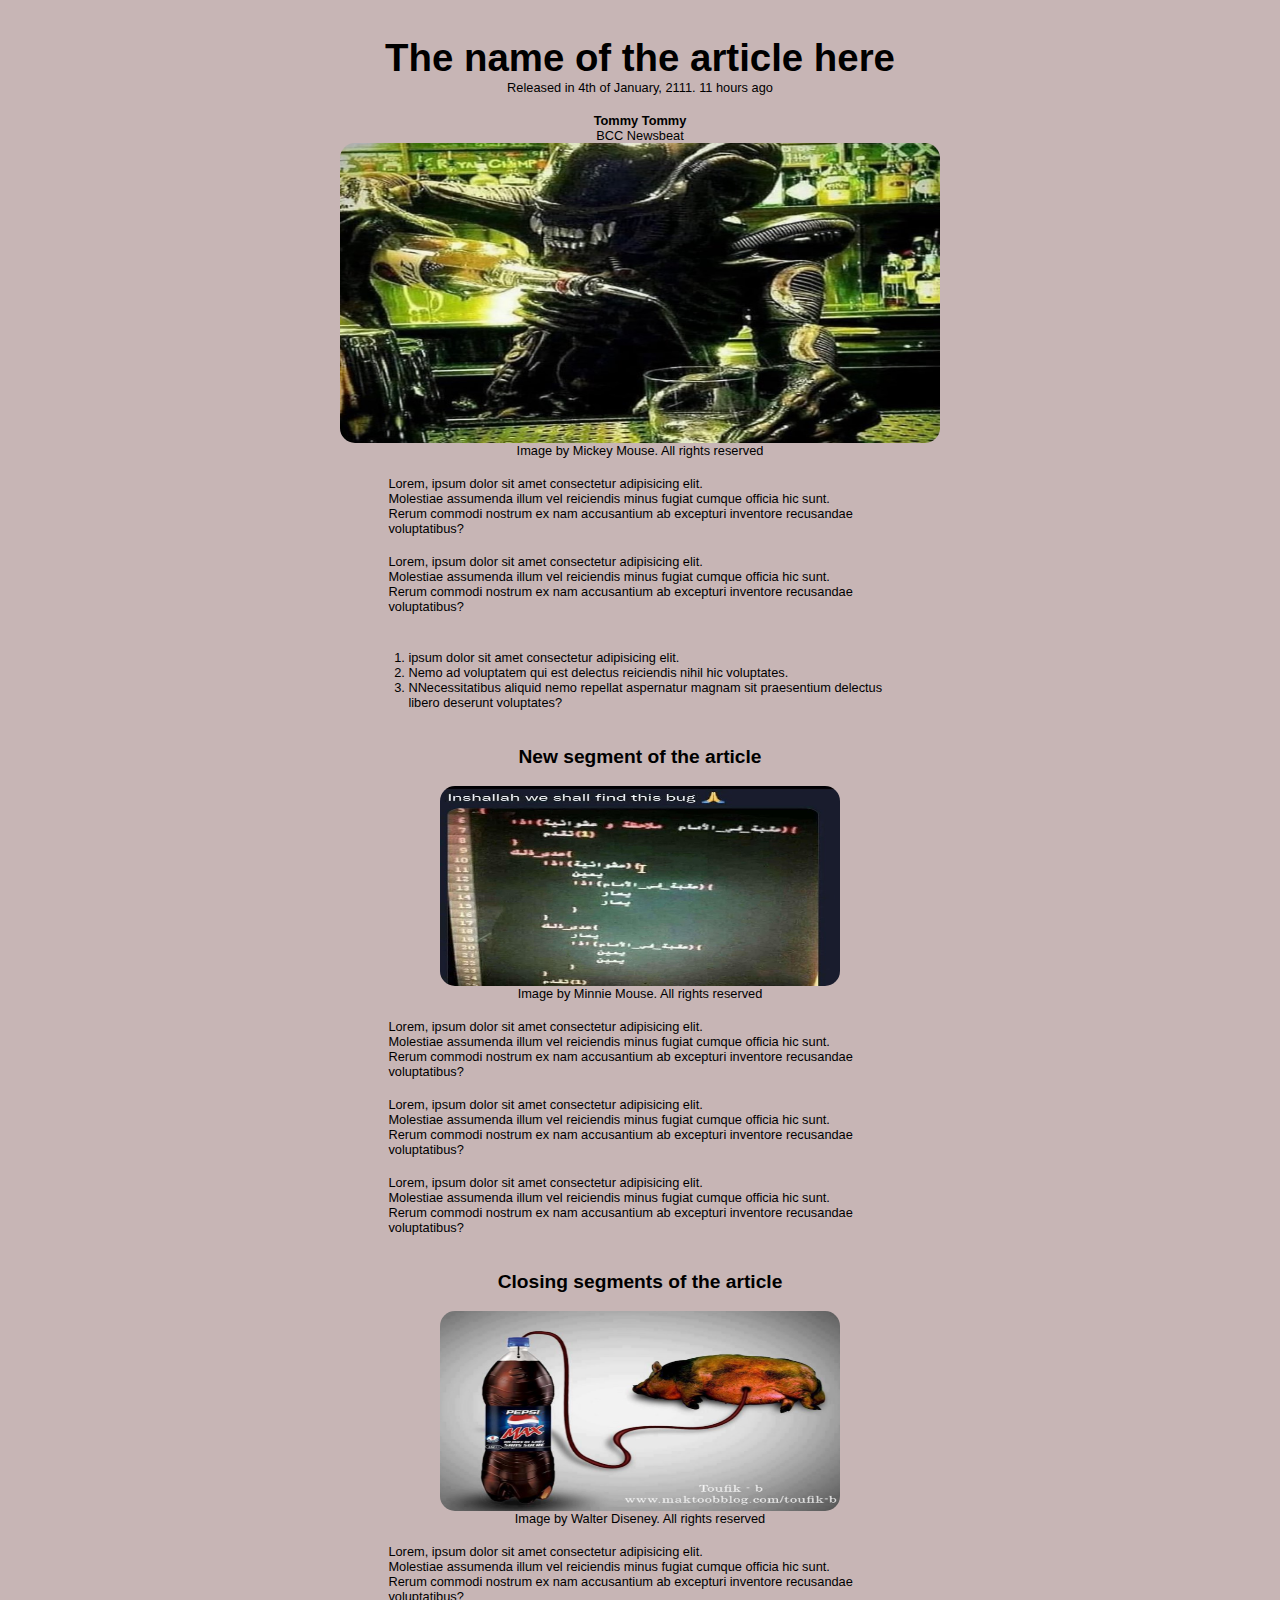
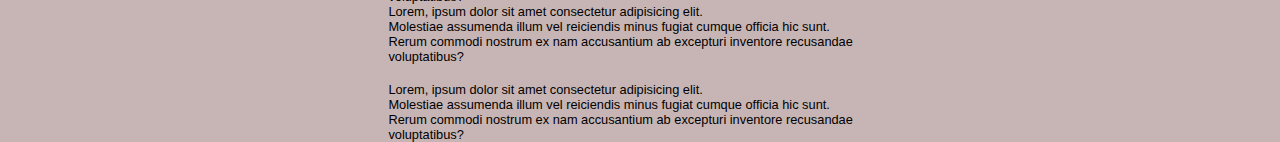
<file: index.html>
<!DOCTYPE html>
<html lang="en">
<head>
    <meta charset="UTF-8">
    <meta name="viewport" content="width=device-width, initial-scale=1.0">
    <title>The name of the article here - BCC Newsbeat</title>
    <link rel="stylesheet" href="styles.css">
    <link rel="icon" href="images/ta.png" type="image/png">
</head>
<body>
    <div class="start">
        <br> <br>
        <h1>
            The name of the article here
        </h1>
        <p class="released-when">Released in 4th of January, 2111. 11 hours ago</p>
        <br>
        <p class="created-by"><b>Tommy Tommy</b></p>
        <p class="super-small-text">BCC Newsbeat</p>
        <img src="images/image-1.jpg" width="600" height="300"></img>
        <p class="super-small-text">Image by Mickey Mouse. All rights reserved</p>
        <br>
        <p class="bread-text">
            Lorem, ipsum dolor sit amet consectetur adipisicing elit. <br>
            Molestiae assumenda illum vel reiciendis minus fugiat cumque officia hic sunt. <br>
            Rerum commodi nostrum ex nam accusantium ab excepturi inventore recusandae voluptatibus?<br>
        </p> <br>
        <p class="bread-text">
            Lorem, ipsum dolor sit amet consectetur adipisicing elit. <br>
            Molestiae assumenda illum vel reiciendis minus fugiat cumque officia hic sunt. <br>
            Rerum commodi nostrum ex nam accusantium ab excepturi inventore recusandae voluptatibus?<br>
        </p> <br>
        <br>
        <ol>
            <li> ipsum dolor sit amet consectetur adipisicing elit. </li>
            <li> Nemo ad voluptatem qui est delectus reiciendis nihil hic voluptates.</li> 
            <li> NNecessitatibus aliquid nemo repellat aspernatur magnam sit praesentium delectus libero deserunt voluptates?</li>
            
        </ol>
        <br>
        <br>
    </div>
</body>
<body>
    <div class="wrapper">
        <h2>New segment of the article</h2>
        <br>
        <img src="images/image-2.jpg" width="400" height="200"></img>
        <p class="super-small-text">Image by Minnie Mouse. All rights reserved</p>
        <br>
        <p class="bread-text">
            Lorem, ipsum dolor sit amet consectetur adipisicing elit. <br>
            Molestiae assumenda illum vel reiciendis minus fugiat cumque officia hic sunt. <br>
            Rerum commodi nostrum ex nam accusantium ab excepturi inventore recusandae voluptatibus?<br>
        </p> <br>
        <p class="bread-text">
            Lorem, ipsum dolor sit amet consectetur adipisicing elit. <br>
            Molestiae assumenda illum vel reiciendis minus fugiat cumque officia hic sunt. <br>
            Rerum commodi nostrum ex nam accusantium ab excepturi inventore recusandae voluptatibus?<br>
        </p> <br>
        <p class="bread-text">
            Lorem, ipsum dolor sit amet consectetur adipisicing elit. <br>
            Molestiae assumenda illum vel reiciendis minus fugiat cumque officia hic sunt. <br>
            Rerum commodi nostrum ex nam accusantium ab excepturi inventore recusandae voluptatibus?<br>
        </p>
        <br>
        <br>
    </div>
</body>
<body>
    <div class="end">
        <h2>Closing segments of the article</h2>
        <br>
        <img src="images/image-3-but-png.png" width="400" height="200"></img>
        <p class="super-small-text">Image by Walter Diseney. All rights reserved</p>
        <br>
        <p class="bread-text">
            Lorem, ipsum dolor sit amet consectetur adipisicing elit. <br>
            Molestiae assumenda illum vel reiciendis minus fugiat cumque officia hic sunt. <br>
            Rerum commodi nostrum ex nam accusantium ab excepturi inventore recusandae voluptatibus?<br>
        </p>
        <p class="bread-text">
            Lorem, ipsum dolor sit amet consectetur adipisicing elit. <br>
            Molestiae assumenda illum vel reiciendis minus fugiat cumque officia hic sunt. <br>
            Rerum commodi nostrum ex nam accusantium ab excepturi inventore recusandae voluptatibus?<br>
        </p> <br>
        <p class="bread-text">
            Lorem, ipsum dolor sit amet consectetur adipisicing elit. <br>
            Molestiae assumenda illum vel reiciendis minus fugiat cumque officia hic sunt. <br>
            Rerum commodi nostrum ex nam accusantium ab excepturi inventore recusandae voluptatibus?<br>
        </p>   
    </div>
</body>
</html>
</file>
<file: styles.css>
body {
    background-color: #c7b5b5;
    margin: auto;
    display: grid;
    justify-content: center;
    align-items: center;
    transform: scale(sx, sy);
}
h1 {
    font-family: Arial;
    font-size: 2.4em;
    margin: auto;
    display: grid;
    justify-content: center;
    align-items: center;
    width: 100%;
}
h2 {
    font-family: Arial;
    font-size: 1.2em;
    margin: auto;
    display: grid;
    justify-content: center;
    align-items: center;
    width: 75%;
}
p {
    font-family: Arial;
    font-size: 0.8em;
    margin: auto;
    display: grid;
    justify-content: center;
    align-items: center;
    width: 75%;
}
ol {
    font-family: Arial;
    font-size: 0.8em;
    margin: auto;
    display: grid;
    justify-content: center;
    align-items: center;
    width: 75%;
}
img {
    padding: auto;
    border-radius: 15px;
    border: #c7b5b5;
    margin: auto;
    display: grid;
    justify-content: center;
    align-items: center;
    margin: auto;
}
</file>
